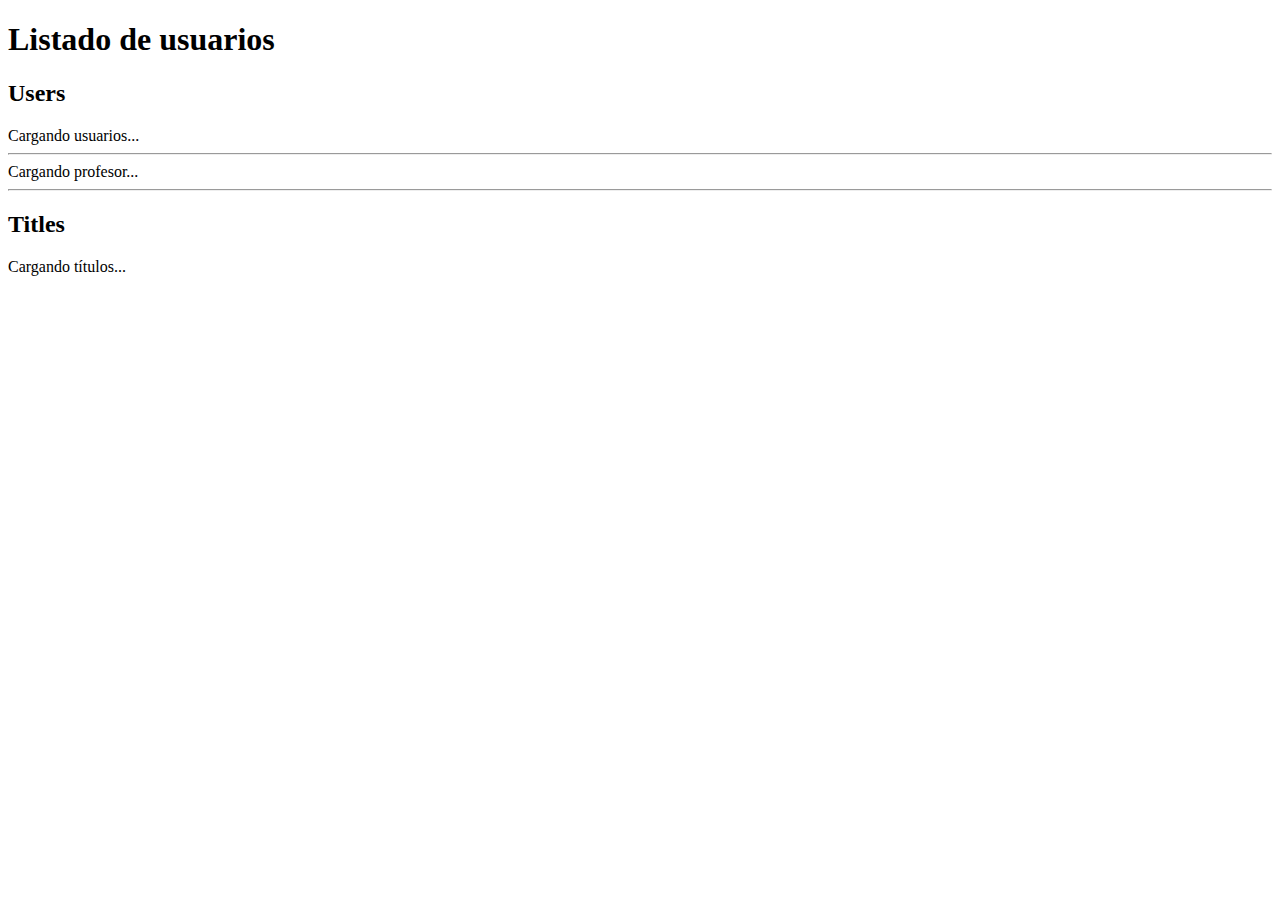
<file: Exercises-Vanilla JavaScript /datos-externos.html>
<!DOCTYPE html>
<html lang="es">
  <head>
    <meta charset="UTF-8" />
    <meta name="viewport" content="width=device-width, initial-scale=1.0" />
    <title>Datos Externos - Fetch y Ayax</title>
  </head>
  <body>
    <h1>Listado de usuarios</h1>
    <div class="js-users">
      <h2>Users</h2>
      <span class="js-loading">Cargando usuarios...</span>
    </div>
    <hr />
    <div class="js-teacher">
      <span class="js-loading">Cargando profesor...</span>
    </div>
    <hr />
    <div class="js-titles">
      <h2>Titles</h2>
      <span class="js-loading2">Cargando títulos...</span>
    </div>
    <script type="text/javascript" src="./JS/38-fechas.js"></script>
  </body>
</html>
</file>
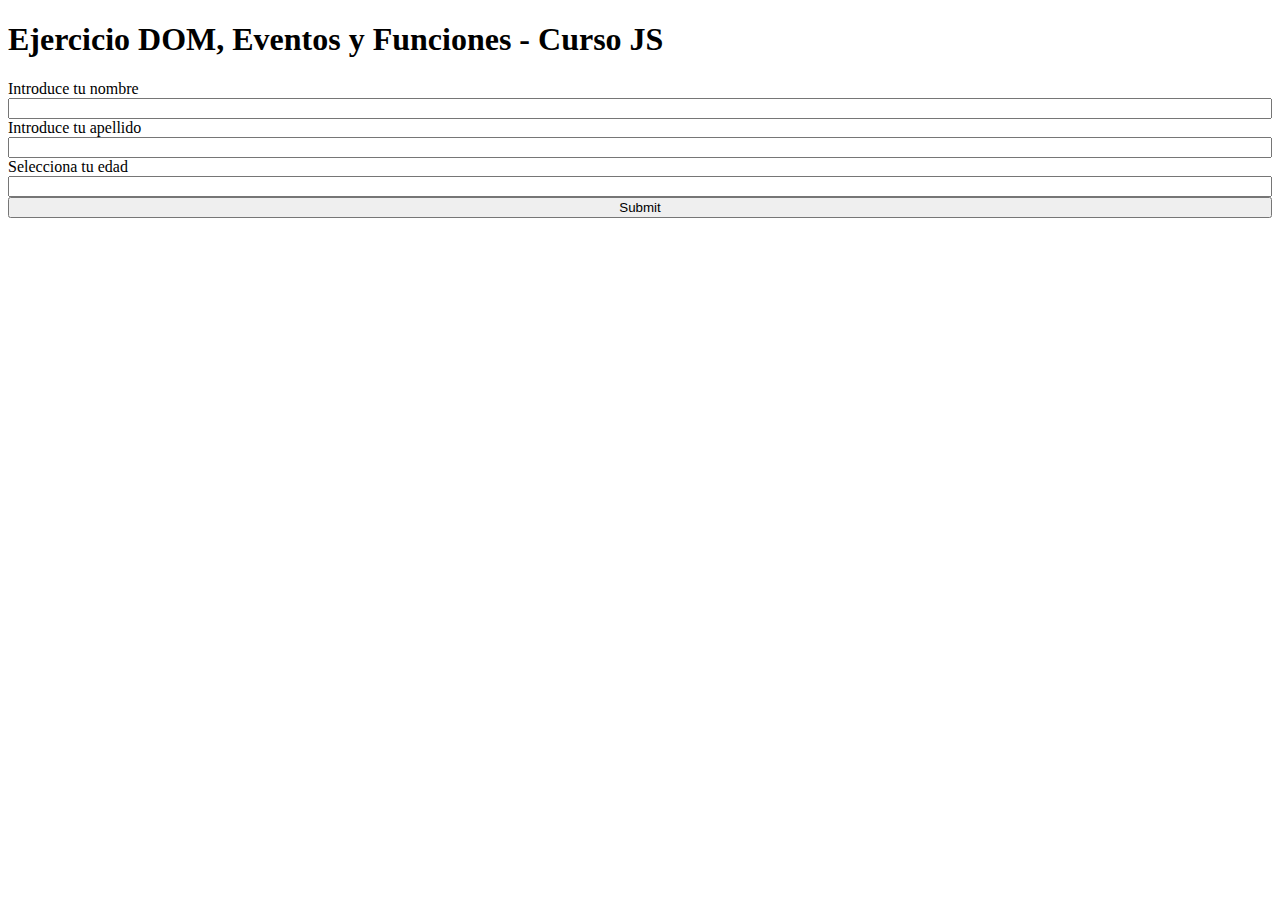
<file: Exercises-Vanilla JavaScript /formulario.html>
<!DOCTYPE html>
<html lang="es">
  <head>
    <meta charset="UTF-8" />
    <meta name="viewport" content="width=device-width, initial-scale=1.0" />
    <title>Ejercicio DOM, Eventos y Funciones</title>
    <link rel="stylesheet" href="./styles/styleForm.css" />
  </head>
  <body>
    <!-- 
      Formulario
      1. Tres campos (nombre, apellidos y edad)
      2. Botón de enviar formulario (ev.submit)
      3. Mostrar datos por pantalla
      4. Validación del formulario
     -->
    <h1>Ejercicio DOM, Eventos y Funciones - Curso JS</h1>
    <main>
      <form action="#" method="POST" class="form" onsubmit="return false;">
        <label for="name">Introduce tu nombre</label>
        <input type="text" name="name" id="name" class="js-input input1" />

        <label for="name">Introduce tu apellido</label>
        <input
          type="text"
          name="surname"
          id="surname"
          class="js-input input2"
        />

        <label for="name">Selecciona tu edad</label>
        <input type="number" name="age" id="age" class="js-input input3" />

        <input type="submit" id="buttonSubmit" class="buttonSubmit input" />
      </form>

      <section class="js-results results">
        <article>
          <h1>Datos introducidos</h1>
          <h5>Nombre:</h5>
          <p class="js-resultName"></p>
        </article>
        <article>
          <h5>Apellido:</h5>
          <p class="js-resultSurname"></p>
        </article>
        <article>
          <h5>Edad:</h5>
          <p class="js-resultAge"></p>
        </article>
      </section>
    </main>
    <script type="text/javascript" src="./JS/32-ejercicio-DOM.js"></script>
  </body>
</html>
</file>
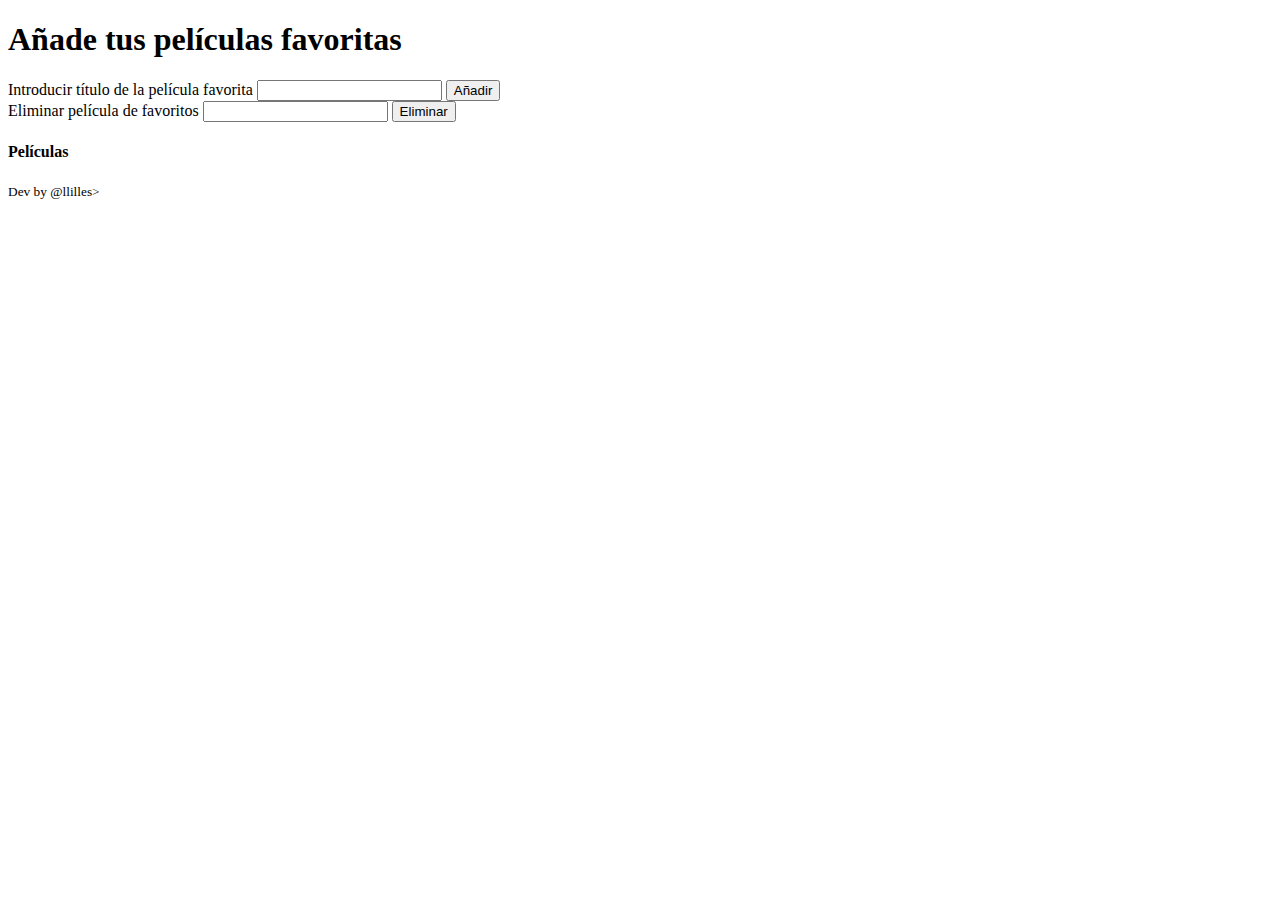
<file: Exercises-Vanilla JavaScript /page.html>
<!DOCTYPE html>
<html lang="es">
  <head>
    <meta charset="UTF-8" />
    <meta name="viewport" content="width=device-width, initial-scale=1.0" />
    <title>Curso JS LLilles</title>
  </head>
  <body>
    <h1>Añade tus películas favoritas</h1>

    <main>
      <form action="" class="js-form">
        <label for="film">Introducir título de la película favorita </label>
        <input type="text" name="" id="film" class="js-inputText" />
        <button type="submit" class="js-buttonSubmit">Añadir</button>
      </form>
      <form action="" class="js-formRemove">
        <label for="filmRemove">Eliminar película de favoritos </label>
        <input type="text" name="" id="filmRemove" class="js-inputTextRemove" />
        <button type="submit" class="js-buttonRemove">Eliminar</button>
      </form>
    </main>
    <aside>
      <h4>Películas</h4>
      <ul class="js-filmsList"></ul>
    </aside>
    <footer><small>Dev by @llilles></small></footer>
    <script
      type="text/javascript"
      src="./JS/35-ejercicio-localstorage.js"
    ></script>
  </body>
</html>
</file>
<file: Exercises-Vanilla JavaScript /styles/styleForm.css>
.form {
  display: flex;
  flex-direction: column;
  justify-content: space-evenly;
}
.input {
  margin-bottom: 20px;
}
.buttons {
  display: flex;
  flex-direction: row;
  justify-content: space-evenly;
  margin: 1em 0em 1em 0em;
}
.results {
  width: 40%;
  border-color: black;
  border-style: solid;
  height: auto;
}
</file>
